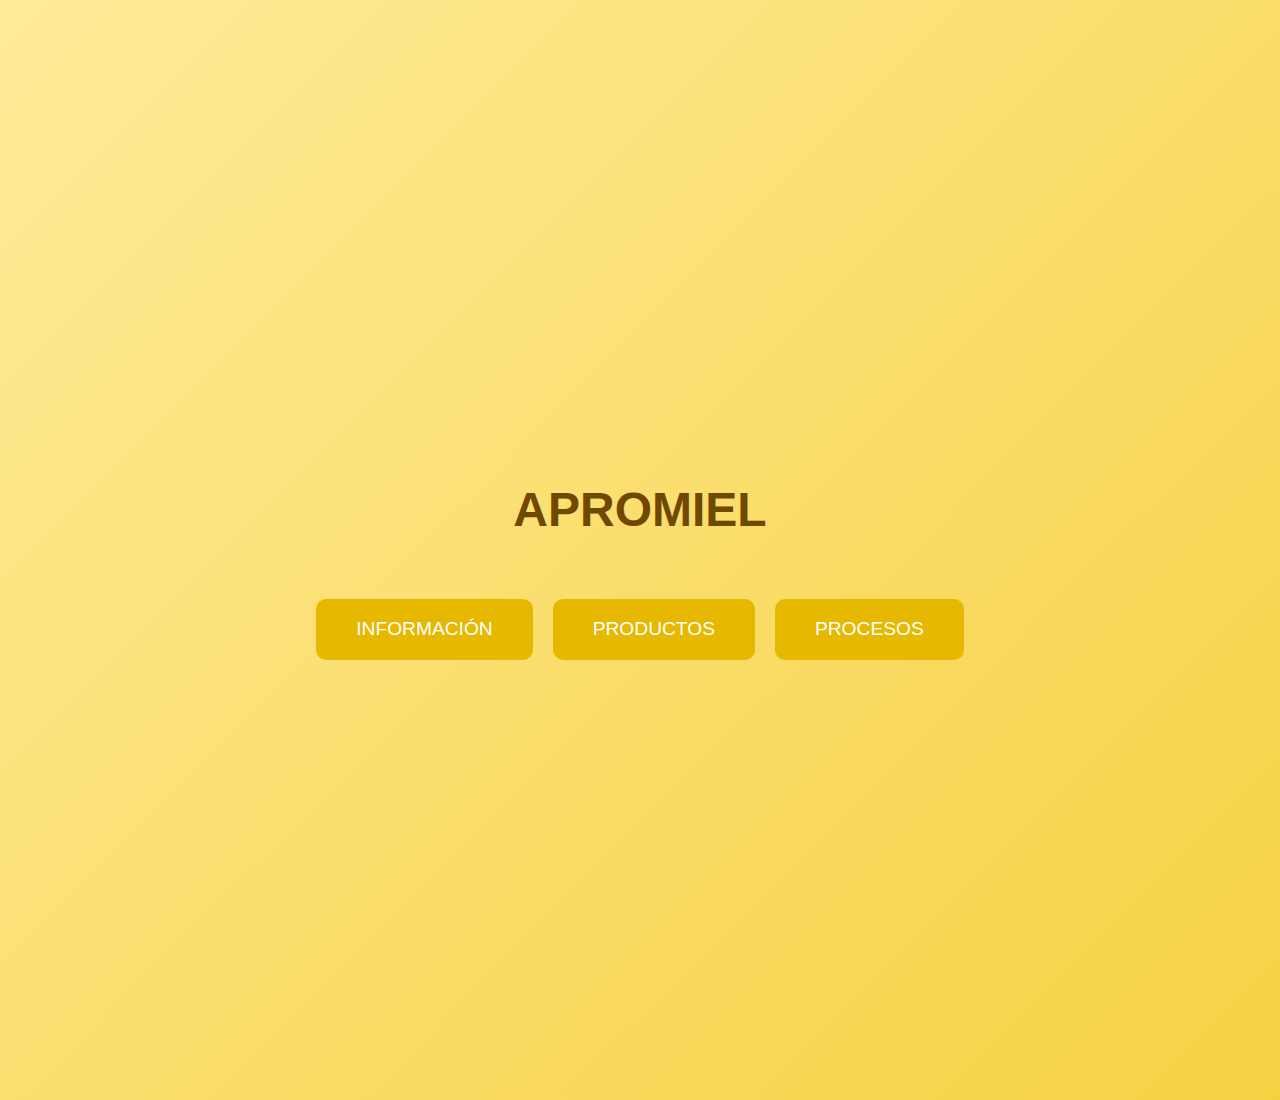
<file: index.html>
<!DOCTYPE html>
<html lang="es">
<head>
  <meta charset="UTF-8">
  <meta name="viewport" content="width=device-width, initial-scale=1.0">
  <title>APROMIEL</title>
  <link rel="stylesheet" href="style.css">
</head>
<body>
  <header class="portada">
    <h1>APROMIEL</h1>
    <div class="botones-inicio">
      <a href="informacion.html" class="btn">INFORMACIÓN</a>
      <a href="productos.html" class="btn">PRODUCTOS</a>
      <a href="procesos.html" class="btn">PROCESOS</a>
    </div>
  </header>
</body>
</html>
</file>
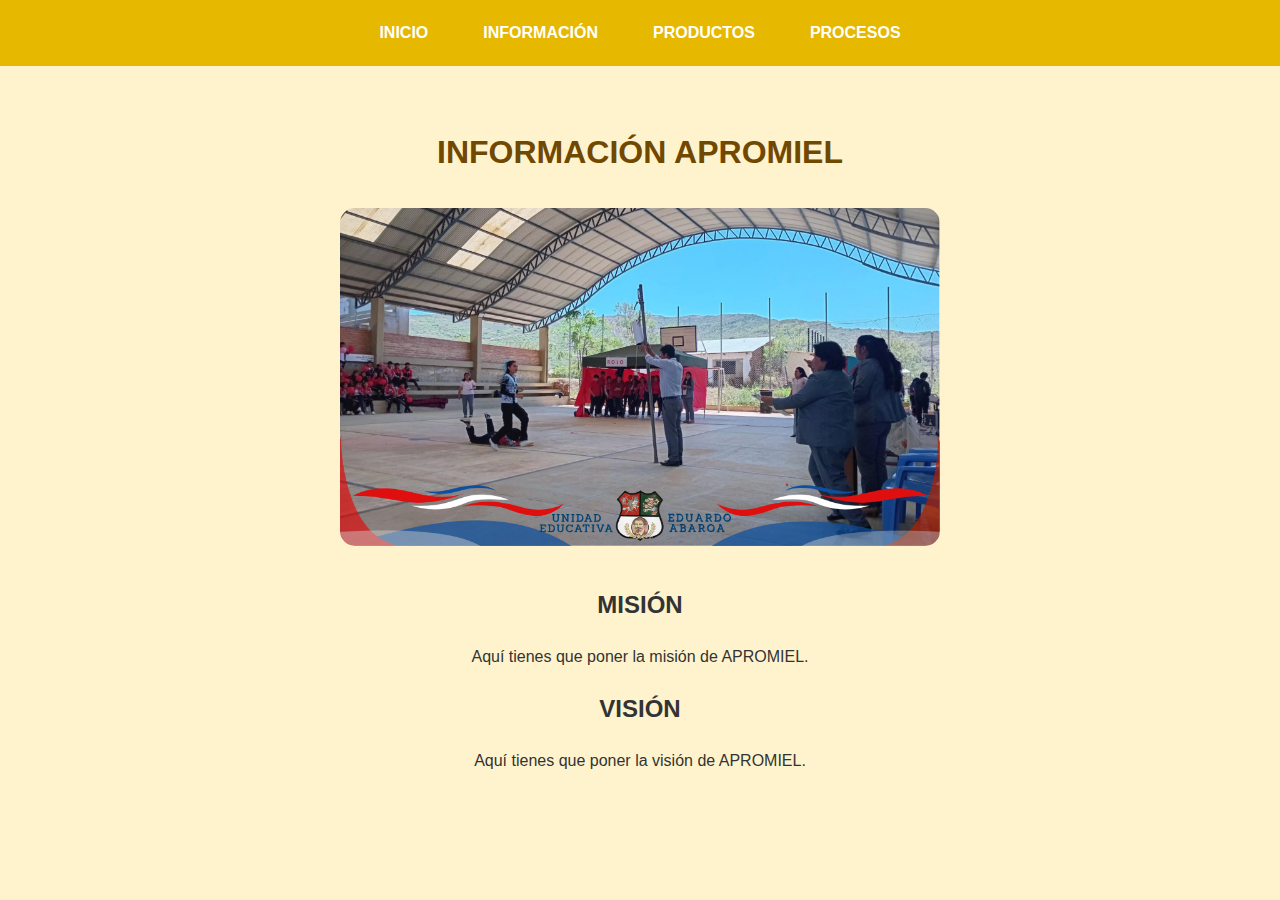
<file: informacion.html>
<!DOCTYPE html>
<html lang="es">
<head>
  <meta charset="UTF-8">
  <meta name="viewport" content="width=device-width, initial-scale=1.0">
  <title>Información APROMIEL</title>
  <link rel="stylesheet" href="style.css">
</head>
<body>
  <nav class="barra">
    <a href="index.html" class="btn-nav">INICIO</a>
    <a href="informacion.html" class="btn-nav">INFORMACIÓN</a>
    <a href="productos.html" class="btn-nav">PRODUCTOS</a>
    <a href="procesos.html" class="btn-nav">PROCESOS</a>
  </nav>

  <main class="contenido">
    <h1>INFORMACIÓN APROMIEL</h1>
    <img src="2.png" alt="Imagen representativa" class="img-grande">

    <h2>MISIÓN</h2>
    <p>Aquí tienes que poner la misión de APROMIEL.</p>

    <h2>VISIÓN</h2>
    <p>Aquí tienes que poner la visión de APROMIEL.</p>
  </main>
</body>
</html>
</file>
<file: style.css>
/* ============================
   ESTILOS GENERALES Y EDITABLES
============================ */
:root {
  --color-principal: #e6b800;
  --color-secundario: #fff3cd;
  --color-texto: #333;
  --fuente-principal: 'Poppins', sans-serif;
}

body {
  margin: 0;
  font-family: var(--fuente-principal);
  color: var(--color-texto);
  background-color: var(--color-secundario);
  line-height: 1.6;
}

/* ============================
   PORTADA (INICIO)
============================ */
.portada {
  text-align: center;
  padding: 100px 20px;
  background: linear-gradient(135deg, #ffeb99, #f5d142);
  min-height: 100vh;
  display: flex;
  flex-direction: column;
  justify-content: center;
}

.portada h1 {
  font-size: 3rem;
  color: #704800;
  margin-bottom: 50px;
}

.botones-inicio {
  display: flex;
  justify-content: center;
  flex-wrap: wrap;
  gap: 20px;
}

.btn {
  background: var(--color-principal);
  color: white;
  padding: 15px 40px;
  border-radius: 10px;
  font-size: 1.2rem;
  text-decoration: none;
  transition: 0.3s;
}

.btn:hover {
  background: #cc9a00;
}

/* ============================
   NAVEGACIÓN SUPERIOR
============================ */
.barra {
  background: var(--color-principal);
  display: flex;
  justify-content: center;
  flex-wrap: wrap;
  gap: 15px;
  padding: 10px;
}

.btn-nav {
  color: white;
  text-decoration: none;
  font-weight: bold;
  padding: 10px 20px;
  border-radius: 8px;
  transition: 0.3s;
}

.btn-nav:hover {
  background: #cc9a00;
}

/* ============================
   CONTENIDO GENERAL
============================ */
.contenido {
  padding: 40px 20px;
  text-align: center;
}

.contenido h1 {
  color: #704800;
  font-size: 2rem;
  margin-bottom: 30px;
}

.img-grande {
  width: 80%;
  max-width: 600px;
  display: block;
  margin: 0 auto 40px;
  border-radius: 15px;
}

/* ============================
   PRODUCTOS
============================ */
.galeria-productos {
  display: grid;
  grid-template-columns: repeat(auto-fit, minmax(200px, 1fr));
  gap: 20px;
}

.producto img {
  width: 100%;
  border-radius: 10px;
  box-shadow: 0 2px 5px rgba(0,0,0,0.2);
}

.producto p {
  margin-top: 10px;
  font-size: 0.9rem;
}

/* ============================
   PROCESO DE ENVASADO
============================ */
.fila {
  display: flex;
  align-items: center;
  justify-content: center;
  gap: 20px;
  margin: 40px 0;
  flex-wrap: wrap;
}

.fila.invertida {
  flex-direction: row-reverse;
}

.fila img {
  width: 300px;
  max-width: 90%;
  border-radius: 10px;
  box-shadow: 0 2px 5px rgba(0,0,0,0.1);
}

.fila p {
  max-width: 400px;
  text-align: justify;
}

/* ============================
   RESPONSIVIDAD
============================ */
@media (max-width: 768px) {
  .portada h1 {
    font-size: 2.2rem;
  }
  .btn {
    width: 80%;
    text-align: center;
  }
  .fila {
    flex-direction: column;
  }
  .fila.invertida {
    flex-direction: column;
  }
}
</file>
